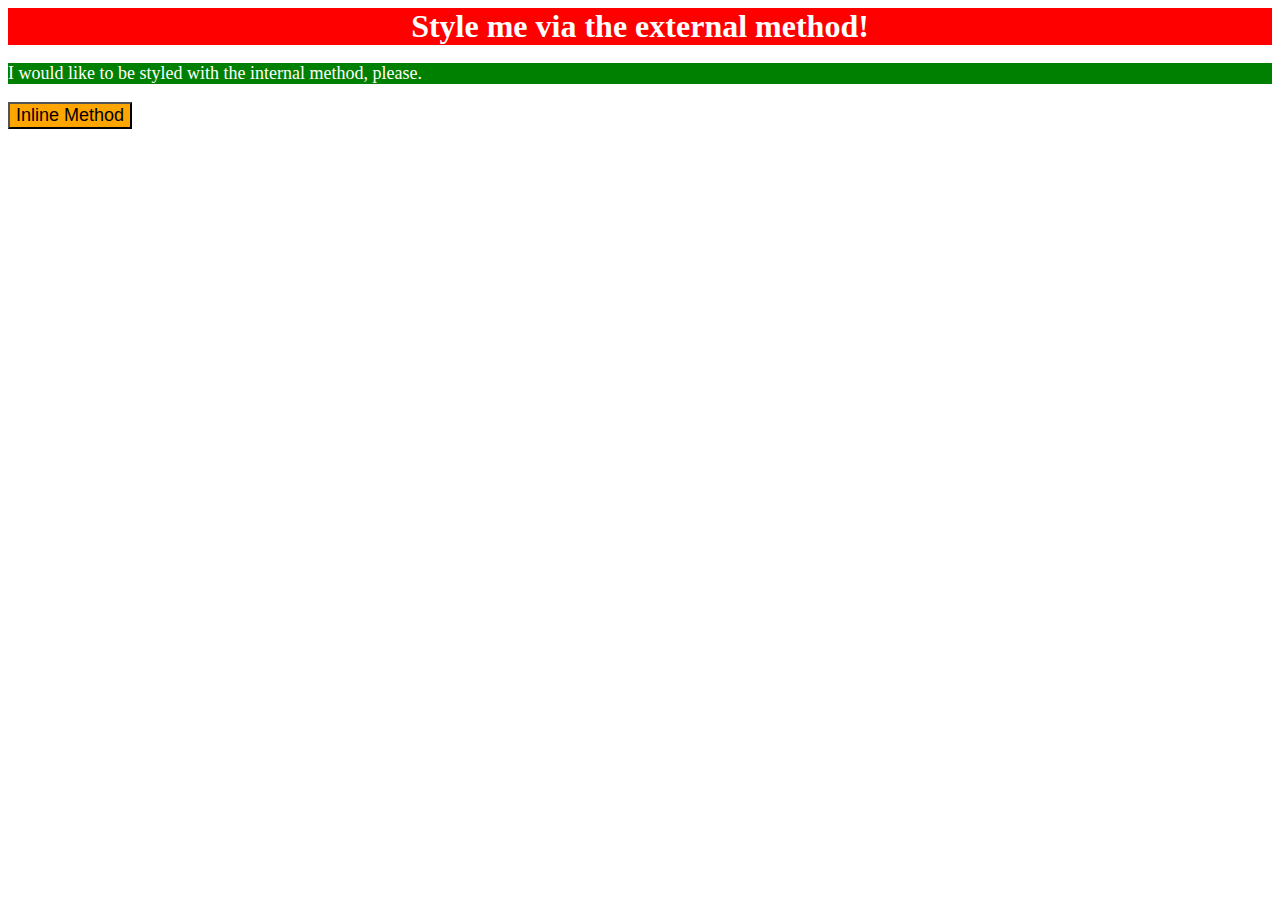
<file: foundations/01-css-methods/index.html>
<!DOCTYPE html>
<html lang="en">
  <head>
    <link rel="stylesheet" href="style.css">
    <meta charset="UTF-8">
    <meta http-equiv="X-UA-Compatible" content="IE=edge">
    <meta name="viewport" content="width=device-width, initial-scale=1.0">
    <title>Methods for Adding CSS</title>
    <style>
      p {
        font-size: 18px;
        color: white;
        background-color: green;
      }
    </style>
  </head>
  <body>
    <div>Style me via the external method!</div>
    <p>I would like to be styled with the internal method, please.</p>
    <button style="background-color: orange; font-size: 18px;">Inline Method</button>
  </body>
</html>
</file>
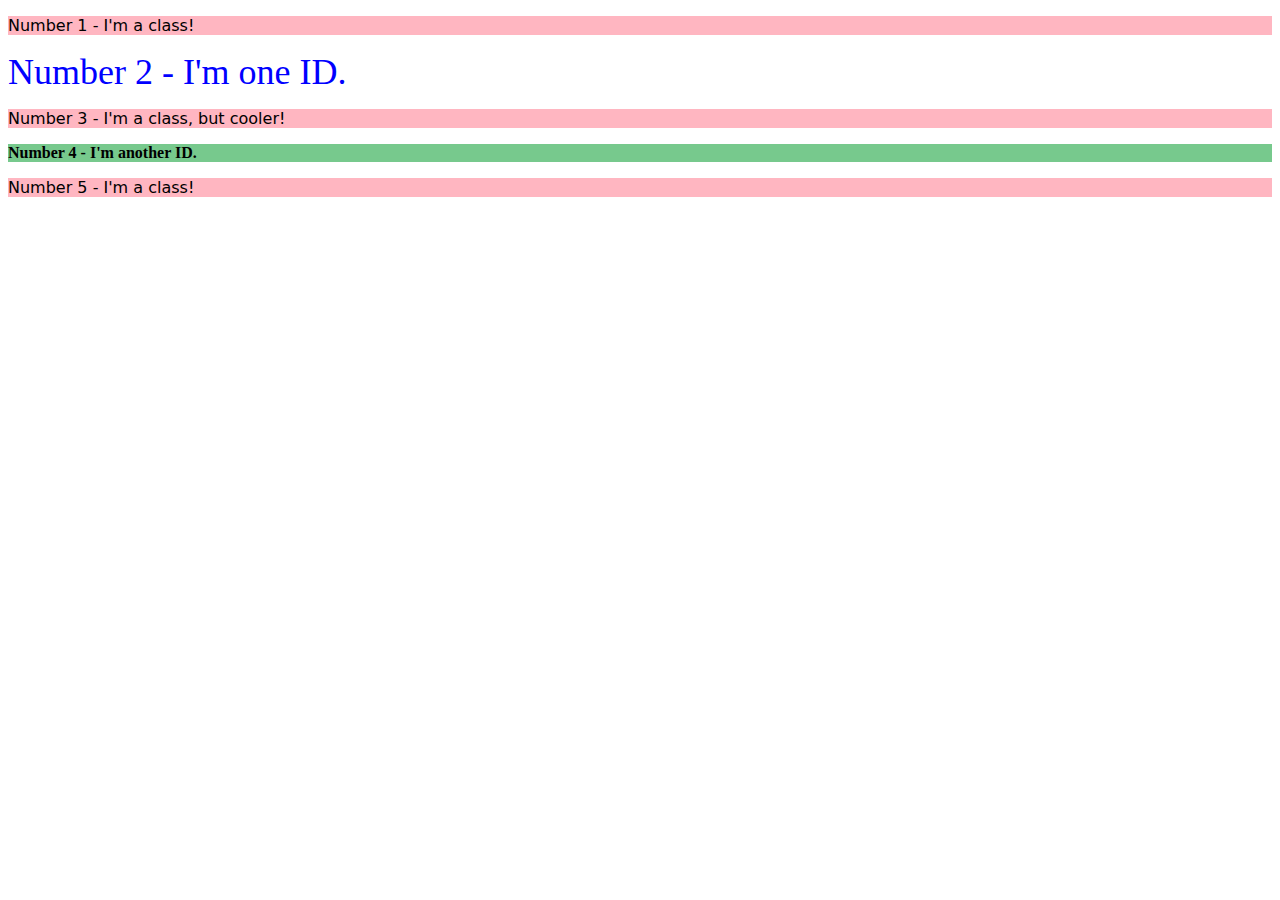
<file: foundations/02-class-id-selectors/index.html>
<!DOCTYPE html>
<html lang="en">
  <head>
    <meta charset="UTF-8">
    <meta http-equiv="X-UA-Compatible" content="IE=edge">
    <meta name="viewport" content="width=device-width, initial-scale=1.0">
    <title>Class and ID Selectors</title>
    <link rel="stylesheet" href="style.css">
  </head>
  <body>
    <p class="oddNumber">Number 1 - I'm a class!</p>
    <div id="two">Number 2 - I'm one ID.</div>
    <p class="oddNumber">Number 3 - I'm a class, but cooler!</p>
    <div id="four">Number 4 - I'm another ID.</div>
    <p class="oddNumber">Number 5 - I'm a class!</p>
  </body>
</html>
</file>
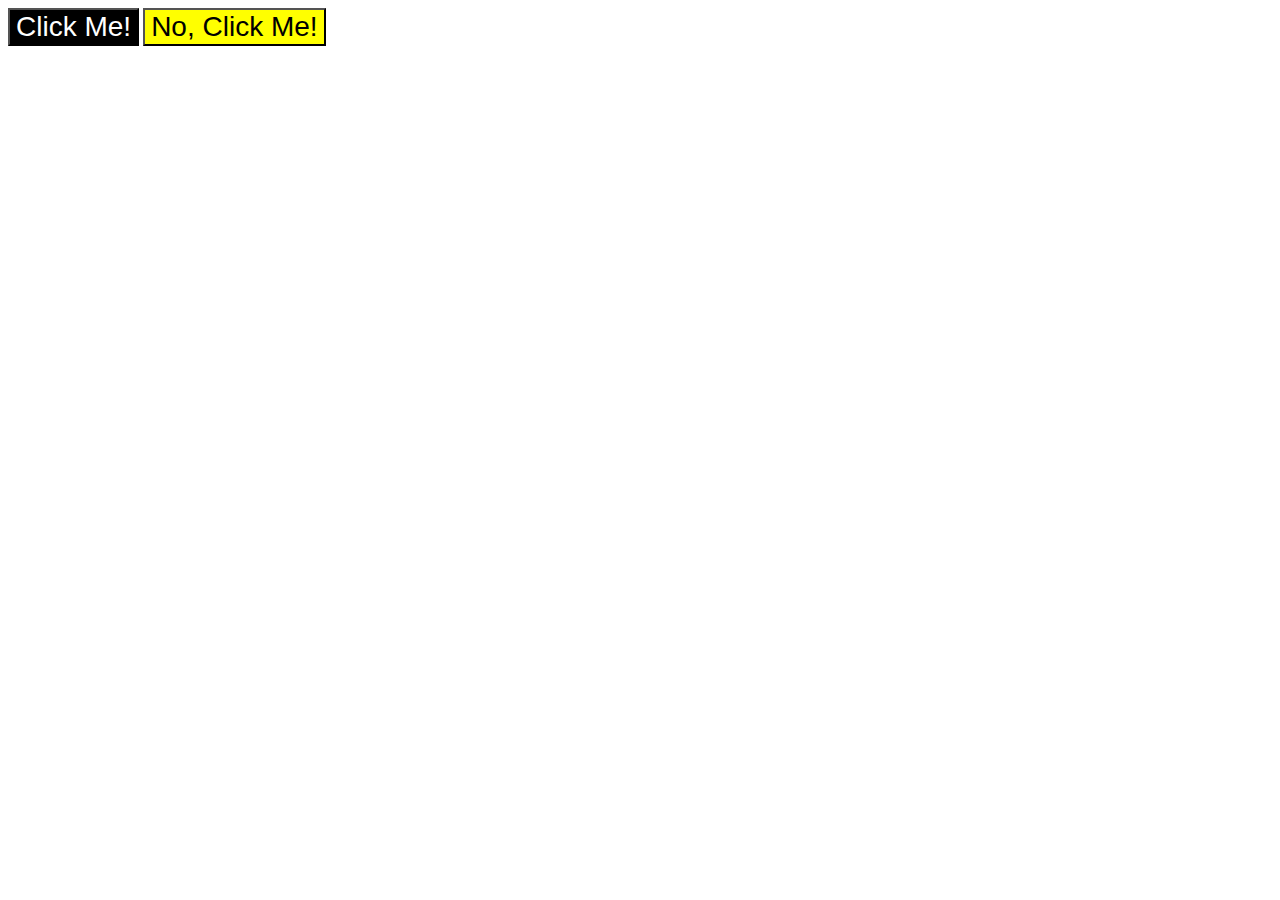
<file: foundations/03-grouping-selectors/index.html>
<!DOCTYPE html>
<html lang="en">
  <head>
    <meta charset="UTF-8">
    <meta http-equiv="X-UA-Compatible" content="IE=edge">
    <meta name="viewport" content="width=device-width, initial-scale=1.0">
    <title>Grouping Selectors</title>
    <link rel="stylesheet" href="style.css">
  </head>
  <body>
    <button class="first">Click Me!</button>
    <button class="second">No, Click Me!</button>
  </body>
</html>
</file>
<file: foundations/01-css-methods/style.css>
div {
    background-color: red;
    color: white;
    font-size : 32px;
    text-align: center;
    font-weight: bold;
}
</file>
<file: foundations/02-class-id-selectors/style.css>
.oddNumber {
    background-color: rgb(255, 182, 193);
    font-family: Verdana, "DejaVu Sans", sans-serif;
}

#two {
    color: blue;
    font-size: 36px;
}

.adjust-font-size {
    font-size: 24px
}

#four {
    background-color: #77c98d;
    font-weight: bold;
}
</file>
<file: foundations/03-grouping-selectors/style.css>
.first,
.second {
    font-size: 28px;
    font-family: Helvetica, "Times New Roman", sans-serif;
}

.first {
    background-color: black;
    color: white;
}

.second {
    background-color: yellow;
}
</file>
